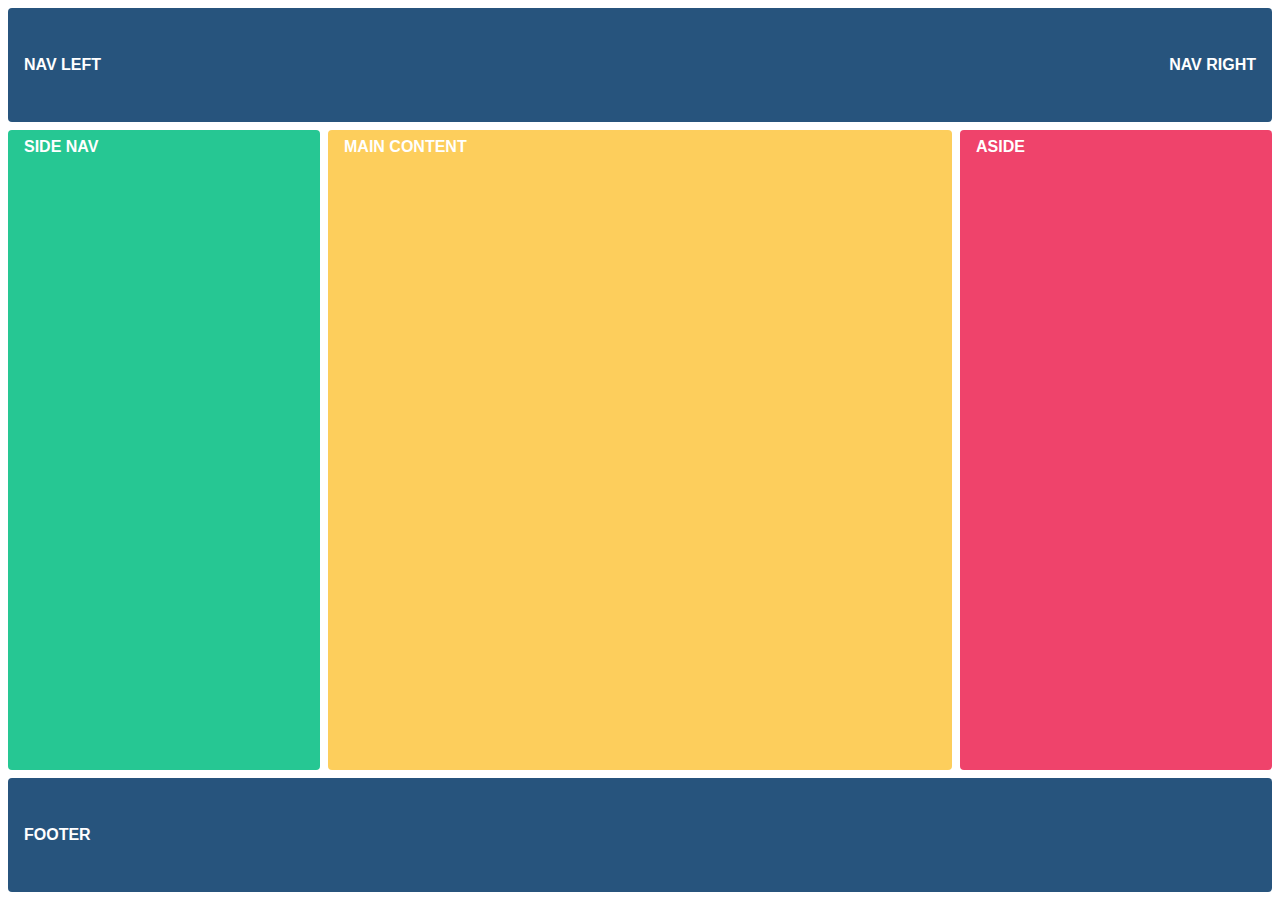
<file: 3. responsive holy grail layout/index.html>
<!DOCTYPE html>
<html lang="en">

<head>
  <meta charset="UTF-8">
  <meta http-equiv="X-UA-Compatible" content="IE=edge">
  <meta name="viewport" content="width=device-width, initial-scale=1.0">
  <link href="https://fonts.googleapis.com/css2?family=Open+Sans&display=swap" rel="stylesheet">
  <link rel="stylesheet" href="css/style.css">
  <title>CSS Flexbox Holy Grail Layout</title>
</head>

<body>
  <div class="container">
    <header>
      <a href="">NAV LEFT</a>
      <a href="">NAV RIGHT</a>
    </header>
    <main>
      <section>MAIN CONTENT</section>
      <nav>SIDE NAV</nav>
      <aside>ASIDE</aside>
    </main>
    <footer>FOOTER</footer>
  </div>
</body>

</html>
</file>
<file: 3. responsive holy grail layout/css/style.css>
:root {
    --color-blue: #27547d;

    --color-bg-header: var(--color-blue);
    --color-bg-main: #fdce5c;
    --color-bg-side-nav: #26c793;
    --color-bg-sidebar: #ef436b;
    --color-bg-footer: var(--color-blue);

    --space--1: .5rem;
    --space-1: 1rem;
    --space-3: 3rem;

    --border-radius: .25rem;
}

* {
    box-sizing: border-box;
    margin: 0;
}

body {
    color: #fff;
    font-family: sans-serif;
    font-weight: 600;
}


a {
    text-decoration: none;
    color: inherit;
}

.container {
    display: grid;
    grid-template-rows: auto 1fr auto;
    gap: var(--space--1);
    width: calc(100% - 1rem);
    height: calc(100dvh - 1rem);
    margin-block-start: .5rem;
    margin-inline: auto;
}

.container * {
    border-radius: var(--border-radius);
}

main {
    display: grid;
    gap: var(--space--1);
    grid-template-areas:
        "content"
        "sidenav"
        "aside";
    grid-template-rows: 2fr 1fr 1fr;
}

header {
    background-color: var(--color-bg-header);
    padding-block: var(--space-3);
    padding-inline: var(--space-1);
    display: flex;
    justify-content: space-between;
}

section {
    grid-area: content;
    background-color: var(--color-bg-main);
    padding-inline: var(--space-1);
    padding-block-start: var(--space--1);
}

nav {
    grid-area: sidenav;
    background-color: var(--color-bg-side-nav);
    padding-inline: var(--space-1);
    padding-block-start: var(--space--1);
}

aside {
    grid-area: aside;
    background-color: var(--color-bg-sidebar);
    padding-inline: var(--space-1);
    padding-block-start: var(--space--1);
}

footer {
    background-color: var(--color-bg-footer);
    padding-block: var(--space-3);
    padding-inline: var(--space-1);
}

@media (min-width: 768px) {
    main {
        grid-template-columns: 1fr 2fr 1fr;
        grid-template-areas: "sidenav content aside";
        grid-template-rows: 1fr;
    }
}
</file>
